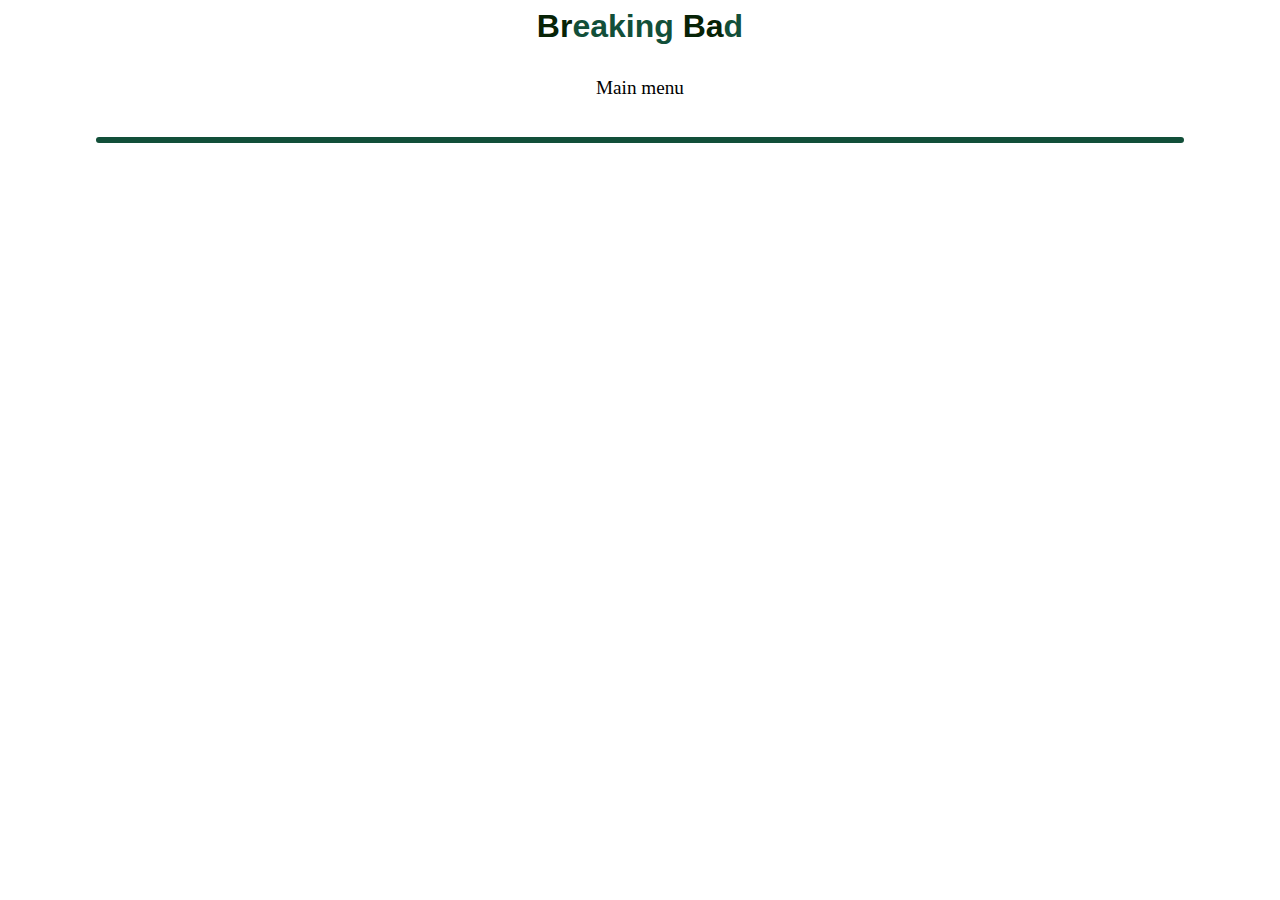
<file: main-ar.html>
<!DOCTYPE html>
<html>
<head>
  <meta charset="UTF-8">
  <meta name="description" content="Free Web tutorials">
  <meta name="keywords" content="HTML, CSS, JavaScript">
  <meta name="author" content="John Doe">
  <meta name="viewport" content="width=device-width, initial-scale=1.0">
  <link rel="stylesheet" href="main-ar.css">
</head>
<body>
<h3><span class="dif-color">Br</span>eaking <span class="dif-color">Ba</span>d</h3>
<a class="main-menu" href="index.html">Main menu</a>
<div id="content" class="content">


</div>
<script src="main-ar.js"></script>
</body>
</body>
</html>
</file>
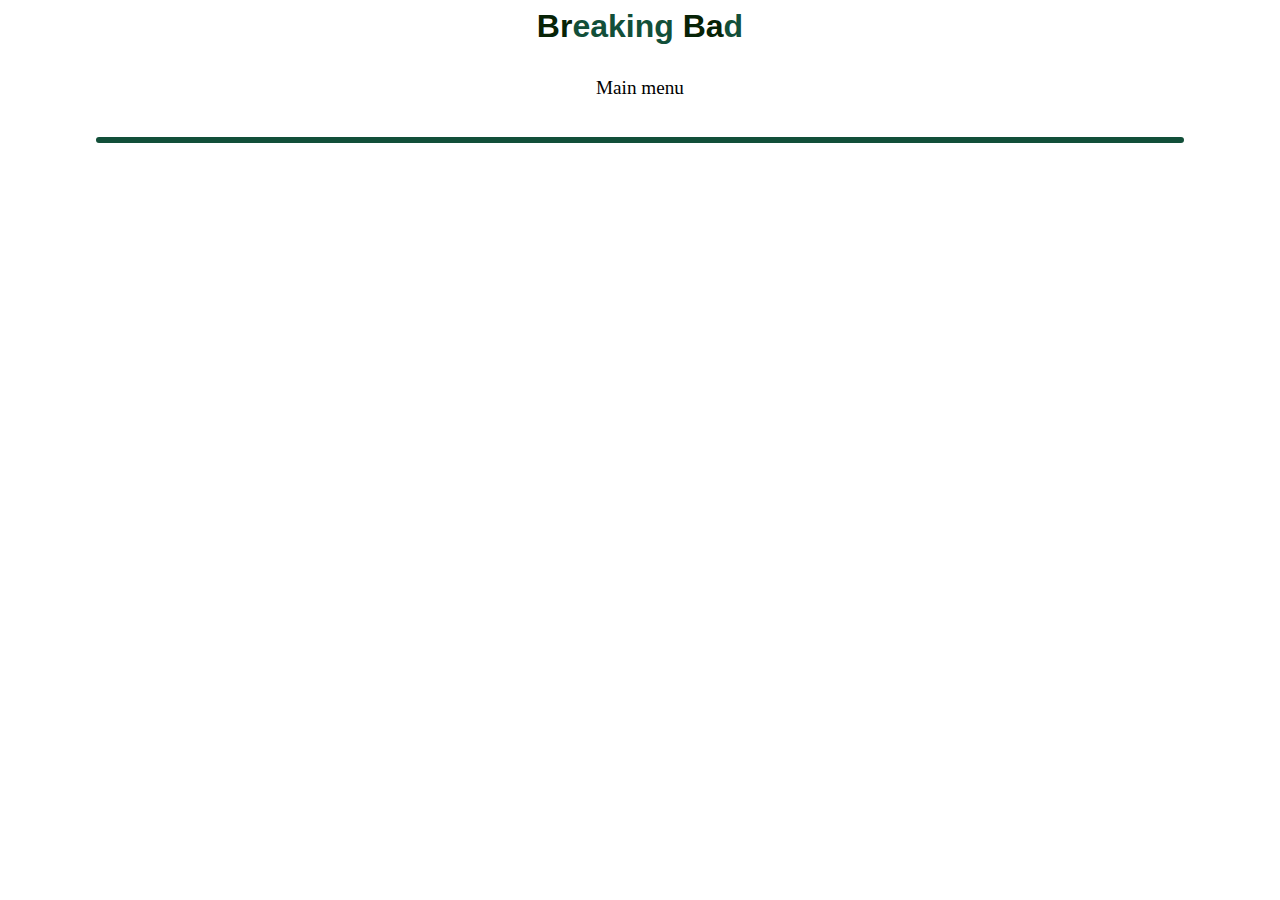
<file: main-en.html>
<!DOCTYPE html>
<html>
<head>
  <meta charset="UTF-8">
  <meta name="description" content="Free Web tutorials">
  <meta name="keywords" content="HTML, CSS, JavaScript">
  <meta name="author" content="John Doe">
  <meta name="viewport" content="width=device-width, initial-scale=1.0">
  <link rel="stylesheet" href="main-en.css">
</head>
<body>
<h3><span class="dif-color">Br</span>eaking <span class="dif-color">Ba</span>d</h3>
<a class="main-menu" href="index.html">Main menu</a>
<div id="content" class="content">


</div>
<script src="main-en.js"></script>
</body>
</body>
</html>
</file>
<file: main-ar.css>
body {
	text-align: center;
}
h3 {
	font-size: 200%;
	color: #124f39;
	font-weight: bold;
	font-family: arial;
	margin-top: 1px;
}

.dif-color {
	color: #072306;
}

.content {
	margin: 3% 7% 7% 7%;
	border: 3px solid #124f39;
	border-radius: 5px;
	display: flex;
	flex-wrap: wrap;
}
.character {
	width: 30%;
	margin: auto;
	text-align: center;
	color: white;
	border: 1px solid #124f39; 
}
.character h4 {
	text-decoration: none;
	color: black;
	line-height: 30px;
}
.character h4 {
	font-size: larger;
	font-family: arial;
}

#pictures {
	width: 90%;
}

.centered.active {
	display: inline-block:
}


.main-menu {
	font-size: larger;
	text-decoration: none;
	color: black;
}
.main-menu:hover {
		text-decoration: underline;
}


@media (max-width: 714px){
	.character h4 {
		font-size: large;
	}
}

@media (max-width: 702px){
	   	.character h4 {
		font-size: small;
	}
}

@media (max-width: 588px){
	 	   	.character h4 {
		font-size: 10px;
	}
}

@media (max-width: 446px){
	 	   	.character h4 {
		font-size: 8px;
	}
}
</file>
<file: main-en.css>
body {
	text-align: center;
}
h3 {
	font-size: 200%;
	color: #124f39;
	font-weight: bold;
	font-family: arial;
	margin-top: 1px;
}

.dif-color {
	color: #072306;
}

.content {
	margin: 3% 7% 7% 7%;
	border: 3px solid #124f39;
	border-radius: 5px;
	display: flex;
	flex-wrap: wrap;
}
.character {
	width: 30%;
	margin: auto;
	text-align: center;
	color: white;
	border: 1px solid #124f39; 
}
.character h4 {
	text-decoration: none;
	color: black;
	line-height: 30px;
}
.character h4 {
	font-size: larger;
	font-family: arial;
}

#pictures {
	width: 90%;
}

.centered.active {
	display: inline-block:
}


.main-menu {
	font-size: larger;
	text-decoration: none;
	color: black;
}
.main-menu:hover {
		text-decoration: underline;
}


@media (max-width: 714px){
	.character h4 {
		font-size: large;
	}
}

@media (max-width: 702px){
	   	.character h4 {
		font-size: small;
	}
}

@media (max-width: 588px){
	 	   	.character h4 {
		font-size: 10px;
	}
}

@media (max-width: 446px){
	 	   	.character h4 {
		font-size: 8px;
	}
}
</file>
